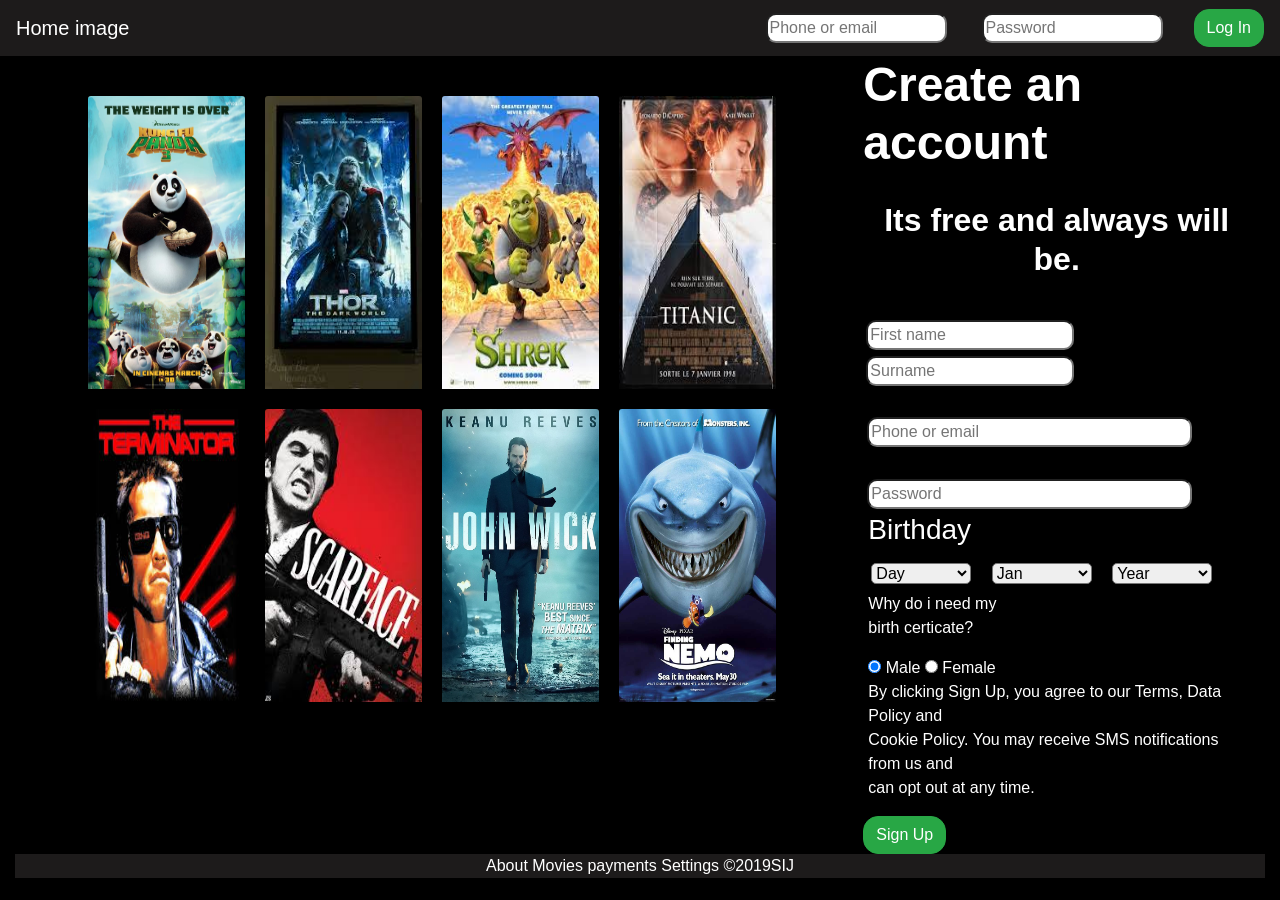
<file: SImovierental/index.html>
<!DOCTYPE html>
<html lang="en">

<head>
    <meta charset="UTF-8">
    <meta name="viewport" content="width=device-width, initial-scale=1.0">
    <meta http-equiv="X-UA-Compatible" content="ie=edge">
    <link rel="stylesheet" href="https://stackpath.bootstrapcdn.com/bootstrap/4.3.1/css/bootstrap.min.css"
        integrity="sha384-ggOyR0iXCbMQv3Xipma34MD+dH/1fQ784/j6cY/iJTQUOhcWr7x9JvoRxT2MZw1T" crossorigin="anonymous">
    <script src="https://code.jquery.com/jquery-3.3.1.slim.min.js"
        integrity="sha384-q8i/X+965DzO0rT7abK41JStQIAqVgRVzpbzo5smXKp4YfRvH+8abtTE1Pi6jizo"
        crossorigin="anonymous"></script>
    <script src="https://cdnjs.cloudflare.com/ajax/libs/popper.js/1.14.7/umd/popper.min.js"
        integrity="sha384-UO2eT0CpHqdSJQ6hJty5KVphtPhzWj9WO1clHTMGa3JDZwrnQq4sF86dIHNDz0W1"
        crossorigin="anonymous"></script>
    <script src="https://stackpath.bootstrapcdn.com/bootstrap/4.3.1/js/bootstrap.min.js"
        integrity="sha384-JjSmVgyd0p3pXB1rRibZUAYoIIy6OrQ6VrjIEaFf/nJGzIxFDsf4x0xIM+B07jRM"
        crossorigin="anonymous"></script>
    <link rel="stylesheet" href="movie.css">
    <title> SI movie rental</title>
</head>

<body>
    <div>
        <nav class="navbar navbar-expand-lg navbar-dark ">
            <button class="navbar-toggler mc-auto" type="button" data-toggle="collapse"
                data-target="#navbarSupportedContent" aria-controls="navbarSupportedContent" aria-expanded="false"
                aria-label="Toggle navigation">
                <span class="navbar-toggler-icon "></span>
            </button>

            <a class="navbar-brand   ml" href="home.html">Home image</a>



            <div class="collapse navbar-collapse" id="navbarSupportedContent">
                <ul class="navbar-nav ml-auto">

                    <li class="nav-item">
                        <input id="long1" type="number email" name="name" placeholder="Phone or email">
                    </li>
                    <li class="nav-item">
                        <input id="long2" type="password" name="name" placeholder="Password">
                    </li>


                    <a href="home.html"><button type="button" class="btn btn-success"> Log In </button></a>

                </ul>

            </div>
        </nav>
    </div>
        <div class="container-fluid">
            <div class="row-lg-12 row-sm-12 row-md-12 row-xs-12 index">
                <div class="col-lg-8 col-sm-8 col-md-8 col-xs-8">
                    <div class="card-fluid">
                        <div class="card-body">
                            <img src="./resources/image/kungfupanda.jpg" class="card-img-top" alt="...">
                            <img src="./resources/image/thor.jpg" class="card-img-top" alt="...">
                            <img src="./resources/image/shrek.jpg" class="card-img-top" alt="...">
                            <img src="./resources/image/titanic.jpg" class="card-img-top" alt="...">
                            <img src="./resources/image/terminator.jpg" class="card-img-top" alt="...">
                            <img src="./resources/image/scarface.jpg" class="card-img-top" alt="...">
                            <img src="./resources/image/johnwick.jpeg" class="card-img-top" alt="...">
                            <img src="./resources/image/nemo.jpg" class="card-img-top" alt="...">
                            
                        </div>
                    </div>

                </div>
                <div class="col-lg-4 col-sm-4 col-md-4 col-xs-4">
                    <div class="left">
                        <h1 id="create"> Create an account</h1>

                        <h2 id="free"> Its free and always will be.</h2>
                        <br>

                        <form id="left-form">
                            <input id="fnames" type="name" name="name" placeholder="First name">
                            <input id="snames" type="name" name="name" placeholder="Surname">
                            <br>
                            <br>
                            <input id="long1" type="number email" name="name" placeholder="Phone or email">
                            <br>
                            <br>

                            <input id="long2" type="password" name="name" placeholder="Password">
                            <h3 id="birthday"> Birthday</h3>

                            <select>
                                <option value="Day">Day</option>
                                <option value="1">1</option>
                                <option value="2">2</option>
                                <option value="3">3</option>
                            </select>

                            <select>
                                <option value="Month">Jan</option>
                                <option value="Feb">Feb</option>
                                <option value="Mar">Mar</option>
                                <option value="Apr">Apr</option>
                            </select>

                            <select>
                                <option value="Year">Year</option>
                                <option value="1992">1992</option>
                                <option value="1993">1993</option>
                                <option value="1994">1994</option>
                            </select>
                            <p id="why"> Why do i need my<br> birth certicate?</p>
                            <div class="check">
                                <input type="radio" name="gender" value="male" checked> Male
                                <input type="radio" name="gender" value="female"> Female

                            </div>
                            <p id="agreement"> By clicking Sign Up, you agree to our Terms, Data Policy and<br> Cookie
                                Policy.
                                You may receive SMS notifications from us and<br> can opt out at any time.</p>
                            <a href="home.html"><button type="button" class="btn btn-success">Sign Up</button></a>
                        </form>

                    </div>

                </div>
            </div>
            <div class="bottom">
                <footer>
                    About Movies payments Settings &copy2019SIJ
                </footer>
                </div>
        </div>

</body>

</html>
</file>
<file: SImovierental/movie.css>
body{

    background: #000000;
}
.navbar{
    background: #1d1b1b;
}

.index{
    display: flex;
}

h2{
    text-align: center;
    color: #fff;
    font-size: 60px;
    margin-top: 30px;
    margin-bottom: 15px;
}

img.card-img-top {
    width:157px;
    height: 293px;
    margin:10px;
}
.card-body{
    display: flex;
    justify-content: center;
    flex-wrap: wrap;
    margin:10px;
}
.card{

    background: #000000;
}
.card-title, .card-text, #searcher{
    color: #fff;
}
#create{
    color:white;
    font-size: 3rem;
    font-weight: bolder;
}
#free{
    color:white;
    font-size: 2rem;
    font-weight: bolder;
}

#fnames,#snames{
    border-radius: 10px;
    margin:3px;
}
#long1,#long2{
    width:84%;
    border-radius:10px;
    margin:4px;
}
#birthday{
    color:white;
 margin-left:5px;
}
#latest{
    color:yellow;  
    margin-bottom:1.5em;
}
select{
width:100px;
border-radius:5px;
margin:8px;
}
#why,#agreement,.check{
    color:white;
    margin-left:5px;
}
.btn,.btn1{
    border-radius: 15px;
}
#carouselExampleFade{
    height:890px;
}
.carousel-item{
    height:1200px;
}
.Hollywood{
    margin-top:-50px;
}


#movies{
    display:grid;
   grid-template-columns: 1fr 1fr 1fr ;
   grid-gap: 10px;
  
} 
.bottom{
    background: #1d1b1b;
    color:white;
    text-align: center;
    width:100%;
}
@media(max-width:1024px){
    img.card-img-top {
        width:120px;
        height: 293px;
        margin:10px;
    }
    .Hollywood{
        margin-top:-170px;
    }
    
}
@media(max-width:900px){
    .navbar{
        width:900px;
    }
    .bottom{
        width:500px;
    }
    .btn1{
        margin-left:30px;
    }
    
}




@media(max-width:768px){
    img.card-img-top {
        width:110px;
        height: 293px;
        margin:10px;
    }
   #carouselExampleFade{
       width:890px;
   }
   .Hollywood,.Nollywood, .Bollywood{
       width:890px;
   }
   .btn1{
       margin-top:30px;
       margin-right:60px;
   }
   .Hollywood{
    margin-top:-200px;
}
.bottom{
    width:100%;
}

}

@media(max-width:600px){
    img.card-img-top {
        width:400px;
        padding-left:70px;
        height: 293px;
        margin:10px;
    }
    .card{
        width:500px;
         margin-left:200px;
    }
    img.card-img-top {
        width:267px;
        height: 293px;
        margin:10px;
    }
    .left{
        margin-left:90px;
    }
    .bottom{
        width:100%;
    }
}
</file>
